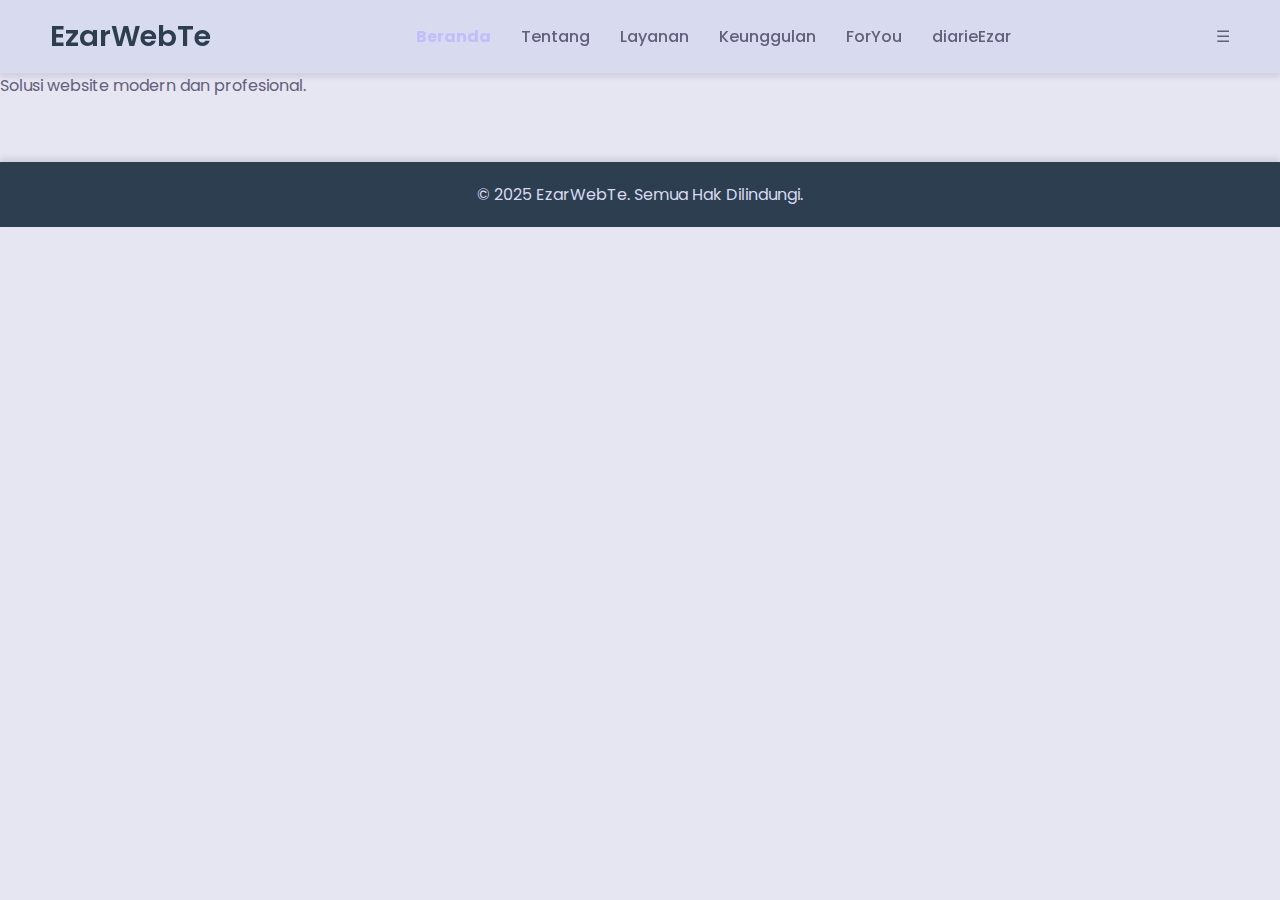
<file: index.html>
!DOCTYPE html>
<html lang="id">
<head>
    <meta charset="UTF-8">
    <meta name="viewport" content="width=device-width, initial-scale=1.0">
    <title>EzarWebTe - Beranda</title>
    <link rel="stylesheet" href="style.css">
    <script defer src="script.js"></script>
</head>
<body>

    <!-- Header & Navigasi -->
    <header>
        <div class="logo">EzarWebTe</div>
        <nav>
            <ul class="nav-links">
                <li><a href="index.html" class="active">Beranda</a></li>
                <li><a href="tentang.html">Tentang</a></li>
                <li><a href="layanan.html">Layanan</a></li>
                <li><a href="keunggulan.html">Keunggulan</a></li>
                <li><a href="foryou.html">ForYou</a></li>
                <li><a href="d.html">diarieEzar</a></li>
            </ul>
        </nav>
        <div class="menu-toggle" onclick="toggleMenu()">☰</div>
    </header>

    <!-- Hero Section -->
    <section class="hero fade-in">
        <div class="hero-content">
            <h1>Selamat Datang di <span>EzarWebTe</span></h1>
            <p>Solusi website modern dan profesional.</p>
            <a href="layanan.html" class="btn fade-in">Lihat Layanan</a>
        </div>
    </section>

    <!-- Footer -->
    <footer>
        <p>&copy; 2025 EzarWebTe. Semua Hak Dilindungi.</p>
    </footer>

</body>
                      </html>
</file>
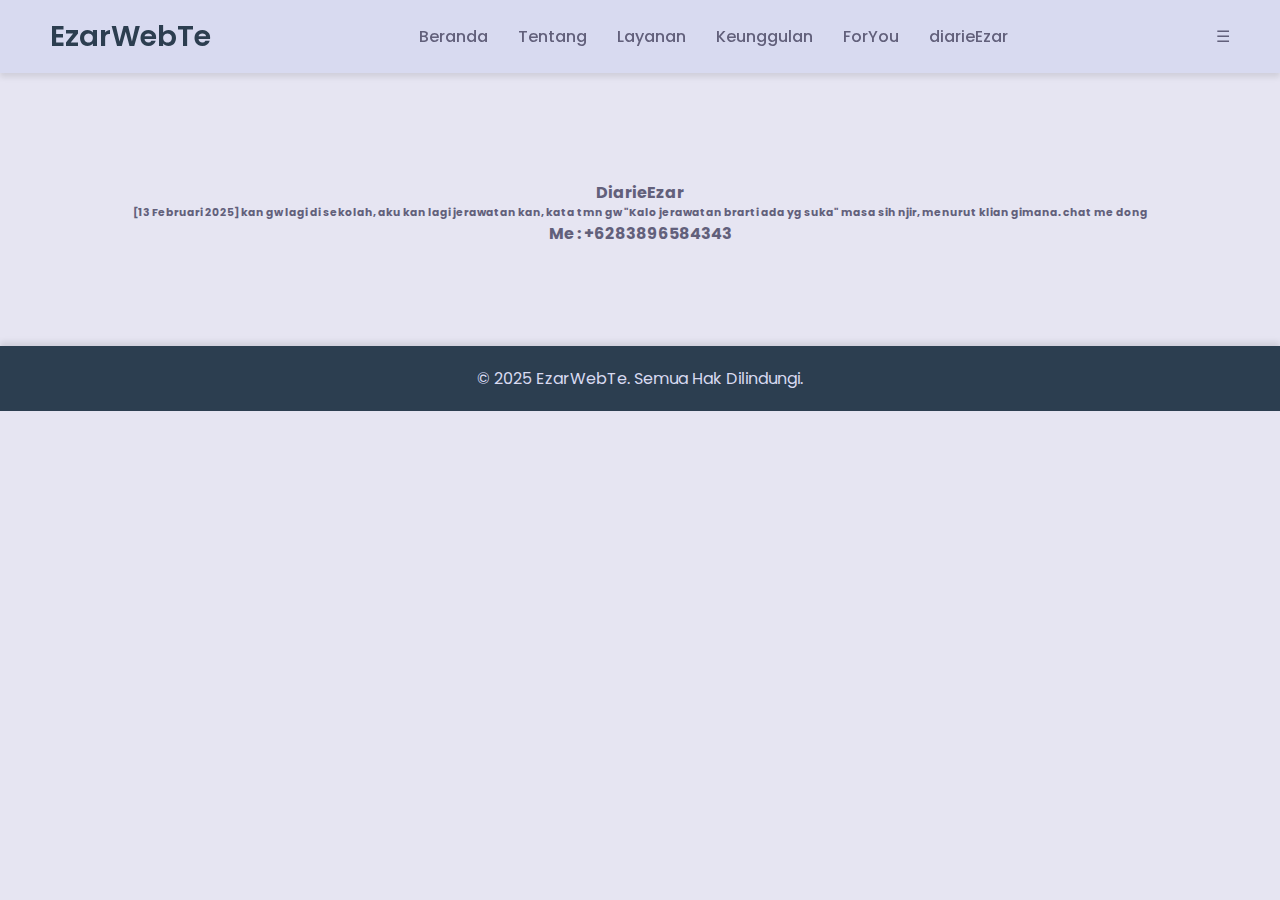
<file: d.html>
<!DOCTYPE html>
<html lang="id">
<head>
    <meta charset="UTF-8">
    <meta name="viewport" content="width=device-width, initial-scale=1.0">
    <title>Diarie - EzarWebTe</title>
    <link rel="stylesheet" href="style.css">
    <script defer src="script.js"></script>
</head>
<body>

    <header>
        <div class="logo">EzarWebTe</div>
        <nav>
            <ul class="nav-links">
                <li><a href="index.html">Beranda</a></li>
                <li><a href="tentang.html">Tentang</a></li>
                <li><a href="layanan.html">Layanan</a></li>
                <li><a href="keunggulan.html">Keunggulan</a></li>
                <li><a href="foryou.html">ForYou</a></li>
                <li><a href="d.html">diarieEzar</a></li>
            </ul>
        </nav>
        <div class="menu-toggle" onclick="toggleMenu()">☰</div>
    </header>

    <section class="content fade-in">
        <h4>DiarieEzar</h4>
        <p><h6>[13 Februari 2025] kan gw lagi di sekolah, aku kan lagi jerawatan kan, kata tmn gw "Kalo jerawatan brarti ada yg suka" masa sih njir, menurut klian gimana. chat me dong</h6></p>
        <p><h4>Me : +6283896584343</h4></p>
        
    </section>

    <footer>
        <p>&copy; 2025 EzarWebTe. Semua Hak Dilindungi.</p>
    </footer>

</body>
</html>
</file>
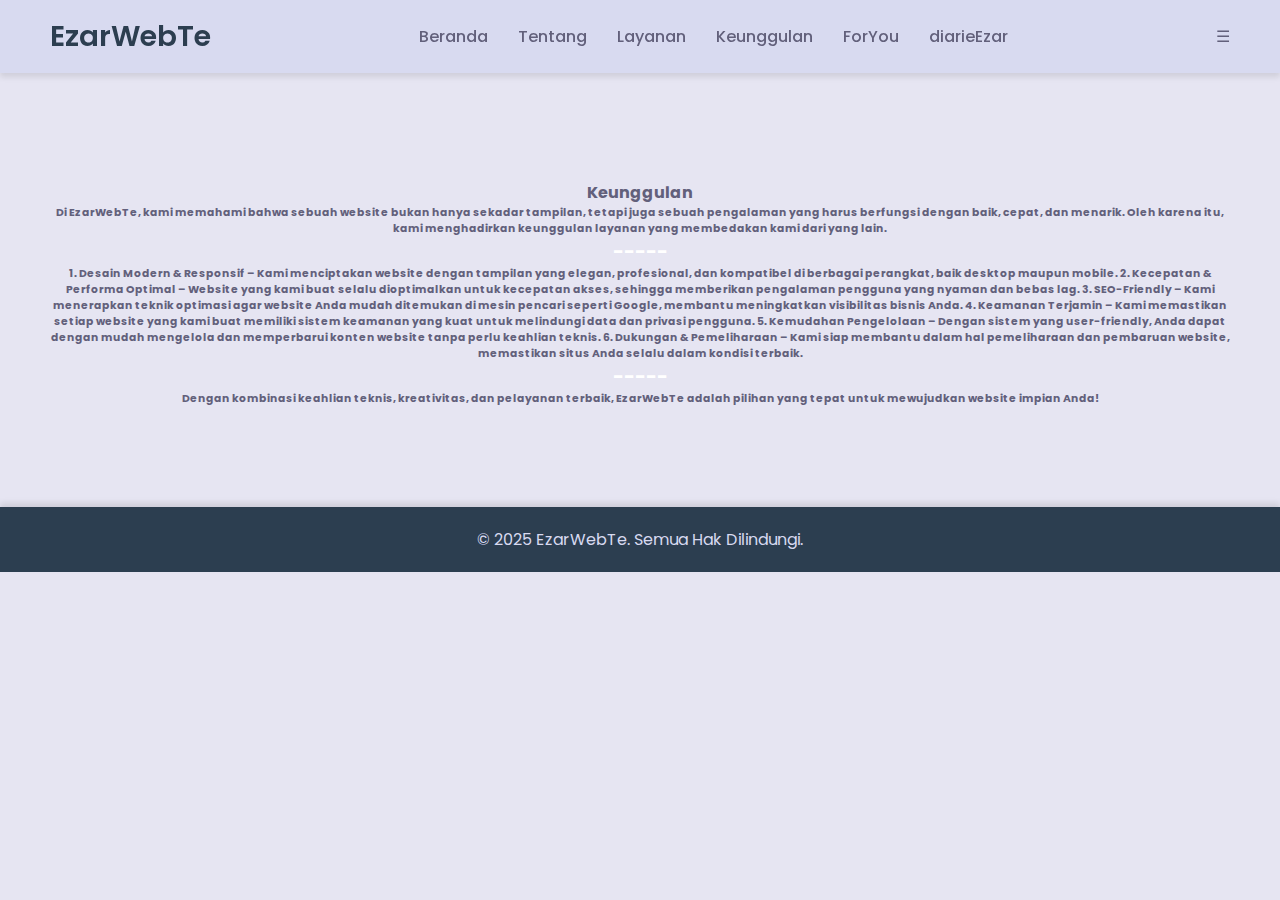
<file: keunggulan.html>
<!DOCTYPE html>
<html lang="id">
<head>
    <meta charset="UTF-8">
    <meta name="viewport" content="width=device-width, initial-scale=1.0">
    <title>Keunggulan - EzarWebTe</title>
    <link rel="stylesheet" href="style.css">
    <script defer src="script.js"></script>
</head>
<body>

    <header>
        <div class="logo">EzarWebTe</div>
        <nav>
            <ul class="nav-links">
                <li><a href="index.html">Beranda</a></li>
                <li><a href="tentang.html">Tentang</a></li>
                <li><a href="layanan.html">Layanan</a></li>
                <li><a href="keunggulan.html">Keunggulan</a></li>
                <li><a href="foryou.html">ForYou</a></li>
                <li><a href="d.html">diarieEzar</a></li>
            </ul>
        </nav>
        <div class="menu-toggle" onclick="toggleMenu()">☰</div>
    </header>

    <section class="content fade-in">
        <h4>Keunggulan</h4>
        <p><h6>Di EzarWebTe, kami memahami bahwa sebuah website bukan hanya sekadar tampilan, tetapi juga sebuah pengalaman yang harus berfungsi dengan baik, cepat, dan menarik. Oleh karena itu, kami menghadirkan keunggulan layanan yang membedakan kami dari yang lain.</h6>
</p>
<font color="white"><h3>-----</h3></font>
<p><h6>
  1. Desain Modern & Responsif – Kami menciptakan website dengan tampilan yang elegan, profesional, dan kompatibel di berbagai perangkat, baik desktop maupun mobile.


2. Kecepatan & Performa Optimal – Website yang kami buat selalu dioptimalkan untuk kecepatan akses, sehingga memberikan pengalaman pengguna yang nyaman dan bebas lag.


3. SEO-Friendly – Kami menerapkan teknik optimasi agar website Anda mudah ditemukan di mesin pencari seperti Google, membantu meningkatkan visibilitas bisnis Anda.


4. Keamanan Terjamin – Kami memastikan setiap website yang kami buat memiliki sistem keamanan yang kuat untuk melindungi data dan privasi pengguna.


5. Kemudahan Pengelolaan – Dengan sistem yang user-friendly, Anda dapat dengan mudah mengelola dan memperbarui konten website tanpa perlu keahlian teknis.


6. Dukungan & Pemeliharaan – Kami siap membantu dalam hal pemeliharaan dan pembaruan website, memastikan situs Anda selalu dalam kondisi terbaik.
</h6>
</p>
<font color="white"><h3>-----</h3></font>
<p><h6>
  Dengan kombinasi keahlian teknis, kreativitas, dan pelayanan terbaik, EzarWebTe adalah pilihan yang tepat untuk mewujudkan website impian Anda!
</h6>
</p>
    </section>

    <footer>
        <p>&copy; 2025 EzarWebTe. Semua Hak Dilindungi.</p>
    </footer>

</body>
  </html>
</file>
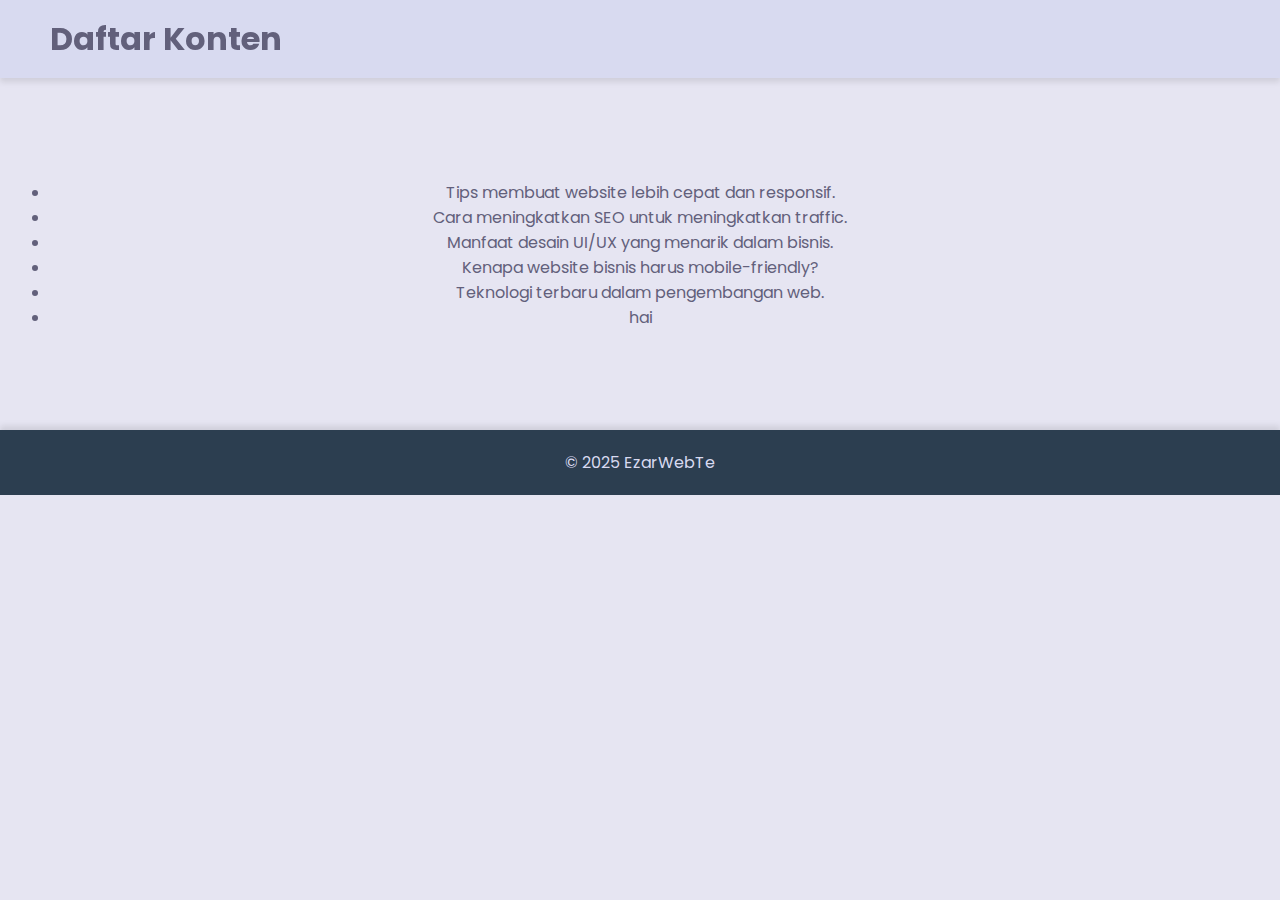
<file: konten.html>
<!DOCTYPE html>
<html lang="id">
<head>
    <meta charset="UTF-8">
    <meta name="viewport" content="width=device-width, initial-scale=1.0">
    <title>Konten Khusus</title>
    <link rel="stylesheet" href="style.css">
</head>
<body>
    <header>
        <h1>Daftar Konten</h1>
    </header>
    <section class="content">
        <ul id="konten-list">
            <li>Tips membuat website lebih cepat dan responsif.</li>
            <li>Cara meningkatkan SEO untuk meningkatkan traffic.</li>
            <li>Manfaat desain UI/UX yang menarik dalam bisnis.</li>
            <li>Kenapa website bisnis harus mobile-friendly?</li>
            <li>Teknologi terbaru dalam pengembangan web.</li>
            <li>
              hai
            </li>
        </ul>
    </section>
    <footer>
        <p>&copy; 2025 EzarWebTe</p>
    </footer>
</body>
</html>
</file>
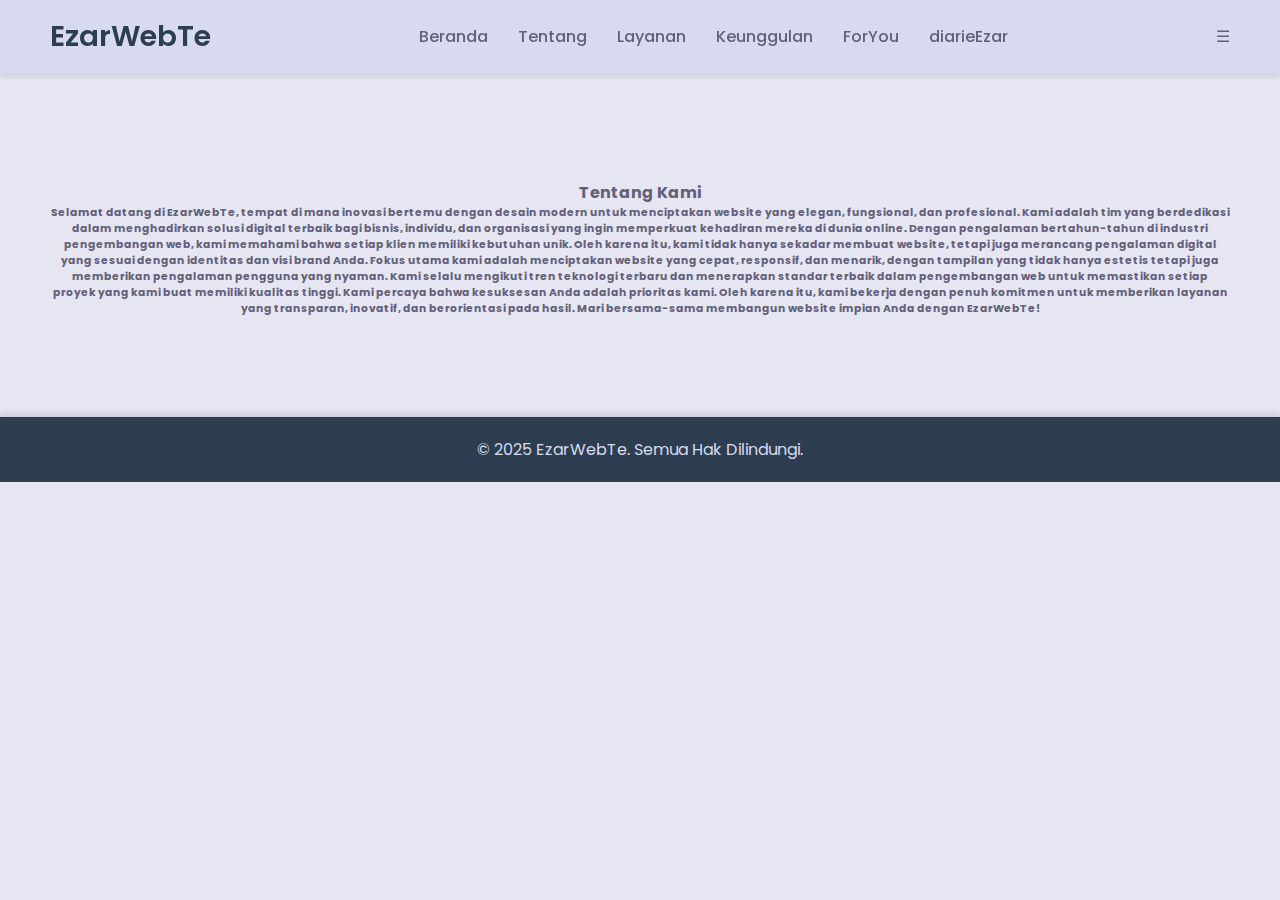
<file: tentang.html>
<!DOCTYPE html>
<html lang="id">
<head>
    <meta charset="UTF-8">
    <meta name="viewport" content="width=device-width, initial-scale=1.0">
    <title>Tentang Kami - EzarWebTe</title>
    <link rel="stylesheet" href="style.css">
    <script defer src="script.js"></script>
</head>
<body>

    <header>
        <div class="logo">EzarWebTe</div>
        <nav>
            <ul class="nav-links">
                <li><a href="index.html">Beranda</a></li>
                <li><a href="tentang.html">Tentang</a></li>
                <li><a href="layanan.html">Layanan</a></li>
                <li><a href="keunggulan.html">Keunggulan</a></li>
                <li><a href="foryou.html">ForYou</a></li>
                <li><a href="d.html">diarieEzar</a></li>
            </ul>
        </nav>
        <div class="menu-toggle" onclick="toggleMenu()">☰</div>
    </header>

    <section class="content fade-in">
        <h4>Tentang Kami</h4>
        <p><h6>Selamat datang di EzarWebTe, tempat di mana inovasi bertemu dengan desain modern untuk menciptakan website yang elegan, fungsional, dan profesional. Kami adalah tim yang berdedikasi dalam menghadirkan solusi digital terbaik bagi bisnis, individu, dan organisasi yang ingin memperkuat kehadiran mereka di dunia online.

Dengan pengalaman bertahun-tahun di industri pengembangan web, kami memahami bahwa setiap klien memiliki kebutuhan unik. Oleh karena itu, kami tidak hanya sekadar membuat website, tetapi juga merancang pengalaman digital yang sesuai dengan identitas dan visi brand Anda.

Fokus utama kami adalah menciptakan website yang cepat, responsif, dan menarik, dengan tampilan yang tidak hanya estetis tetapi juga memberikan pengalaman pengguna yang nyaman. Kami selalu mengikuti tren teknologi terbaru dan menerapkan standar terbaik dalam pengembangan web untuk memastikan setiap proyek yang kami buat memiliki kualitas tinggi.

Kami percaya bahwa kesuksesan Anda adalah prioritas kami. Oleh karena itu, kami bekerja dengan penuh komitmen untuk memberikan layanan yang transparan, inovatif, dan berorientasi pada hasil.

Mari bersama-sama membangun website impian Anda dengan EzarWebTe!
</h6>
</p>
    </section>

    <footer>
        <p>&copy; 2025 EzarWebTe. Semua Hak Dilindungi.</p>
    </footer>

</body>
</html>
</file>
<file: style.css>
@import url('https://fonts.googleapis.com/css2?family=Poppins:wght@300;400;600&display=swap');

:root {
    --primary-color: #2C3E50;
    --secondary-color: #34495E;
    --accent-color: #C2BEFB;
    --background-color: #E6E5F2;
    --text-color: #62607B;
    --white: #D8DAF0;
    --shadow: rgba(0, 0, 0, 0.1);
}

* {
    margin: 0;
    padding: 0;
    box-sizing: border-box;
    font-family: 'Poppins', sans-serif;
}

body {
    background-color: var(--background-color);
    color: var(--text-color);
}

/* Header */
header {
    display: flex;
    justify-content: space-between;
    align-items: center;
    padding: 15px 50px;
    background: var(--white);
    box-shadow: 0px 4px 6px var(--shadow);
    position: fixed;
    width: 100%;
    top: 0;
    z-index: 1000;
}

.logo {
    font-size: 1.8rem;
    font-weight: 600;
    color: var(--primary-color);
}

nav ul {
    display: flex;
    list-style: none;
}

nav ul li {
    margin: 0 15px;
}

nav ul li a {
    text-decoration: none;
    color: var(--text-color);
    font-weight: 500;
    transition: all 0.3s ease-in-out;
}

nav ul li a:hover,
nav ul li a.active {
    color: var(--accent-color);
    font-weight: bold;
    transform: scale(1.1);
}

/* Content */
.content {
    padding: 100px 50px;
    text-align: center;
    margin-top: 80px;
}

.content h2 {
    font-size: 2.5rem;
    color: var(--primary-color);
    margin-bottom: 15px;
}

.konten-box {
    display: block;
    background: #f8f9fa;
    padding: 20px;
    border-radius: 8px;
    box-shadow: 0 4px 6px var(--shadow);
    text-align: center;
    max-width: 600px;
    margin: 20px auto;
}

.btn {
    display: inline-block;
    margin-top: 15px;
    padding: 12px 25px;
    background: var(--accent-color);
    color: var(--white);
    text-decoration: none;
    border-radius: 8px;
    font-weight: 500;
    box-shadow: 0 4px 8px var(--shadow);
    transition: all 0.3s ease-in-out;
}

.btn:hover {
    background: #D8DAF0;
    transform: translateY(-3px);
    box-shadow: 0 6px 12px var(--shadow);
}

/* Animasi Fade-in */
.fade-in {
    opacity: 0;
    transform: translateY(20px);
    transition: opacity 0.8s ease-out, transform 0.8s ease-out;
}

.fade-in.visible {
    opacity: 1;
    transform: translateY(0);
}

/* Footer */
footer {
    text-align: center;
    padding: 20px;
    background: var(--primary-color);
    color: var(--white);
    box-shadow: 0 -4px 6px var(--shadow);
  }
</file>
